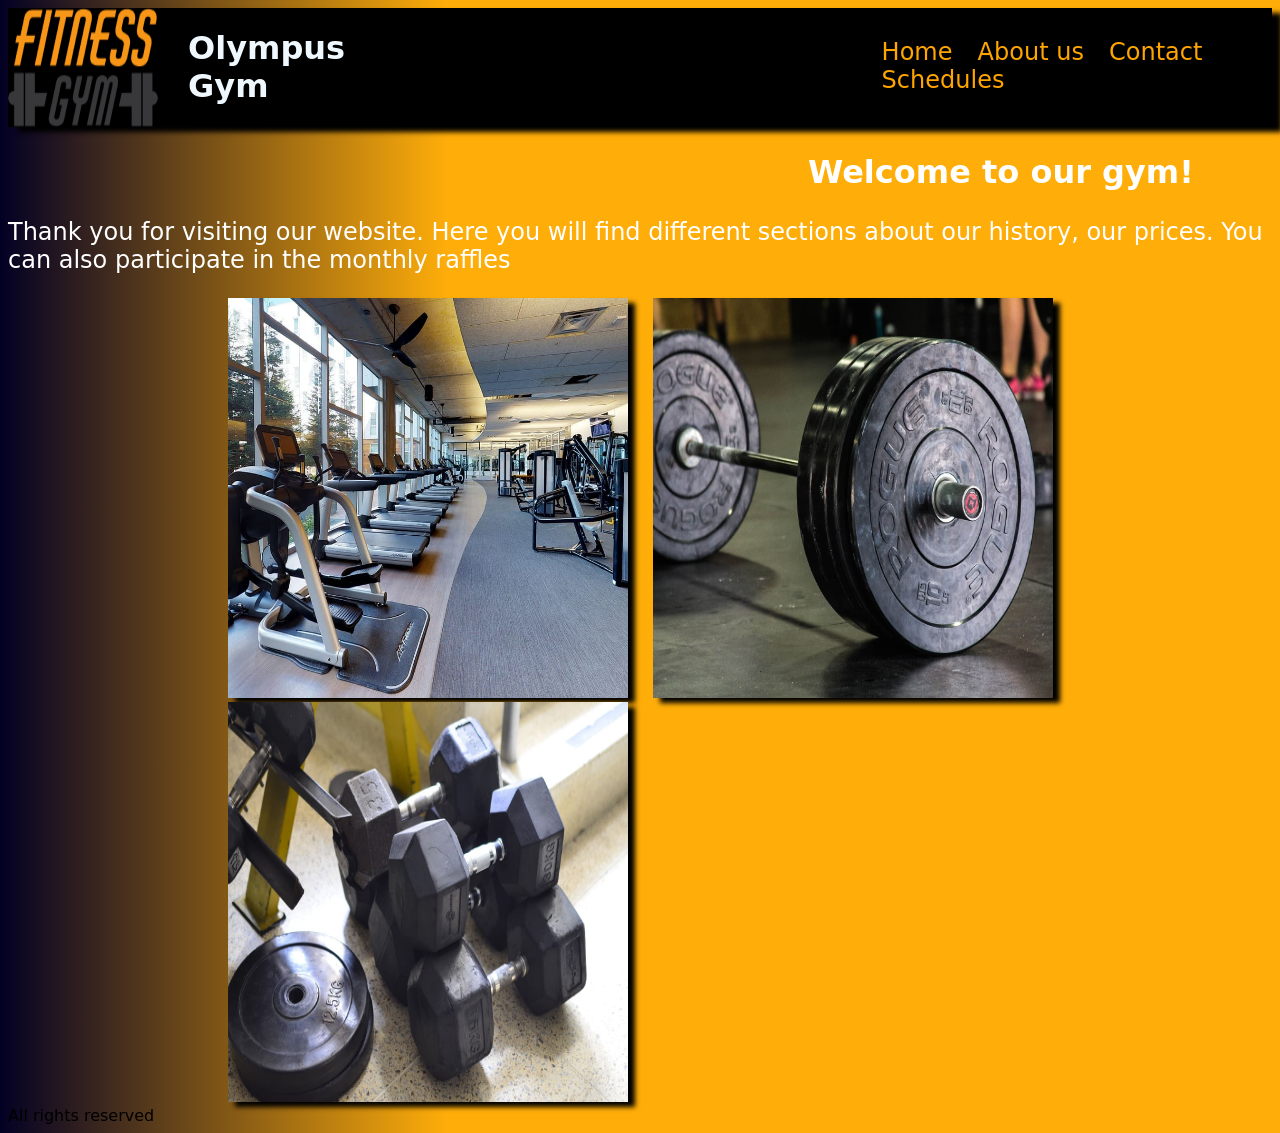
<file: LUCAS SPEZIALE TASK 1/index.html>
<!DOCTYPE html>
<html lang="en">
<head>
    <meta charset="UTF-8">
    <meta http-equiv="X-UA-Compatible" content="IE=edge">
    <meta name="viewport" content="width=device-width, initial-scale=1.0">
    <link rel="stylesheet" href="./assets/style.css"> 
    <link rel="stylesheet" href="./assets/style2.css">
    <link
    rel="stylesheet"
    href="https://cdnjs.cloudflare.com/ajax/libs/animate.css/4.1.1/animate.min.css"
  />
    <title>GYM
    </title>
</head>
<body>
    <header>
        <img src="./assets/images/logo.png" alt="">
        <h1  >Olympus Gym</h1>
            <div class="nav-list">
                <nav>
                   <a href="#">Home</a>
                   <a href="./about.html" >About us</a>
                   <a href="./contact.html">Contact</a>
                   <a href="./schedule.html">Schedules</a>
                
                </nav>
            </div>
           
    </header>
        
    <main>
        <section>
              <h2 >Welcome to our gym!</h2>
              <p> Thank you for visiting our website. Here  you will find different sections 
                   about our history, our prices.
                   You can also participate in the monthly raffles </p>
            <div class="box">
             <img src="./assets/images/image-1.jpg" alt="" class="img-2">
               
              <img src="./assets/images/dumbbells.jpg" alt="" >
              
              <img src="./assets/images/gym-1.jpg" alt="" >
       
            </div>
       
       
        </section>
       
    </main>
  <footer>All rights reserved</footer>
    
</body>
</html>
</file>
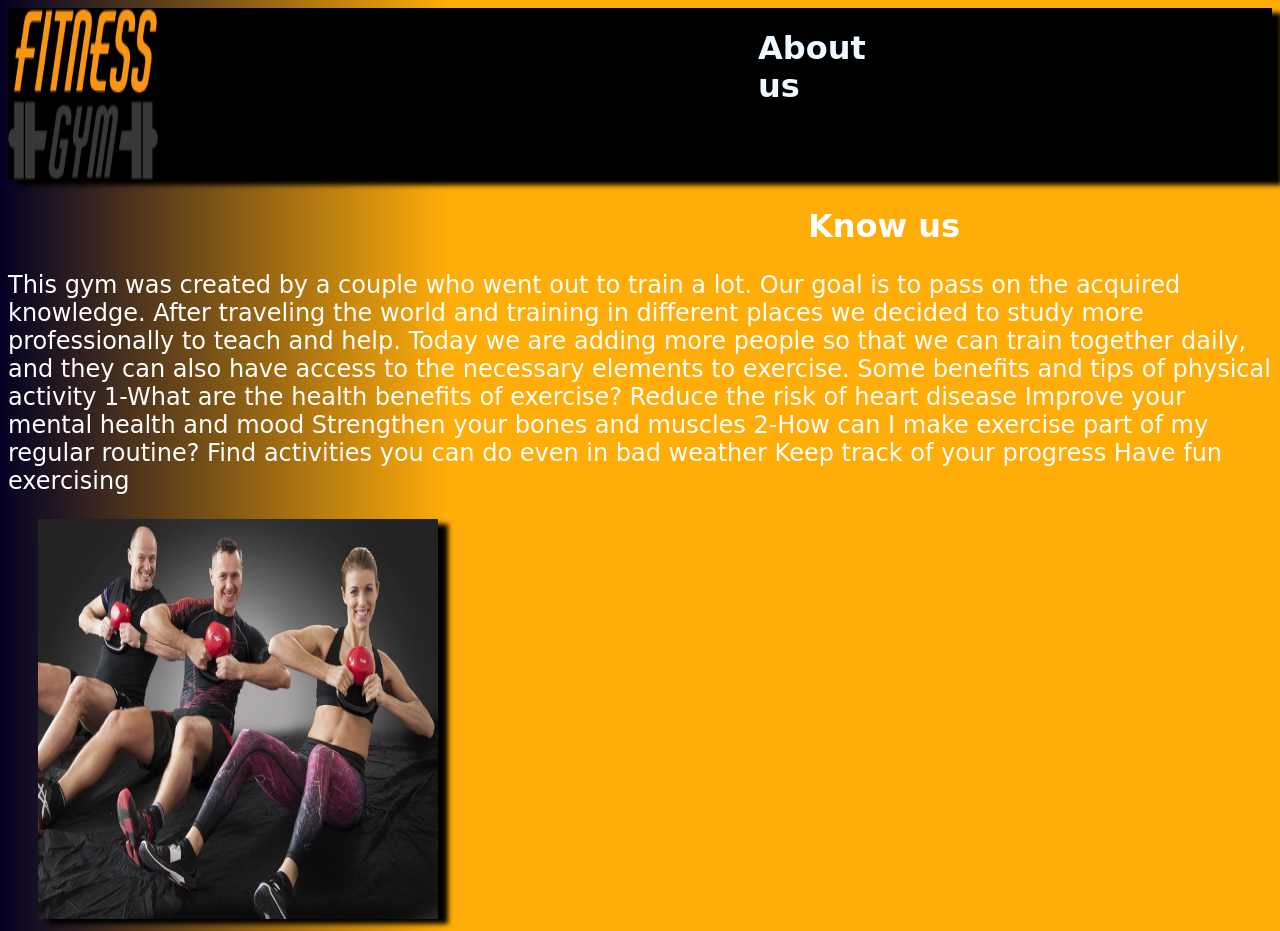
<file: LUCAS SPEZIALE TASK 1/about.html>
<!DOCTYPE html>
<html lang="en">
<head>
    <meta charset="UTF-8">
    <meta http-equiv="X-UA-Compatible" content="IE=edge">
    <meta name="viewport" content="width=device-width, initial-scale=1.0">
    <link rel="stylesheet" href="./assets/style2.css">
    <link rel="stylesheet" href="./assets/style.css">
    <title>About us </title>
</head>
<body>
    <header>
        <img src="./assets/images/logo.png">
        <h1 class="about-us">About us</h1>
        <div class="nav-list">
            <nav >
                <a href="./index.html">Home</a>
            <a href="./about.html" >About us</a>
            <a href="./contact.html">Contact</a>
            <a href="./schedule.html">Schedules</a>
            
            </nav>
        </div>
    </header>
    <section>
        <h2>Know us</h2>
        <p>
            This gym was created by a couple who went out to train a lot.
            Our goal is to pass on the acquired knowledge.
            After traveling the world and training in different places we decided to 
            study more professionally to teach and help.
            Today we are adding more people so that we can train together daily, 
            and they can also have access to the necessary elements to exercise.
           
            Some benefits and tips of physical activity
            1-What are the health benefits of exercise?
            
             Reduce the risk of heart disease
             Improve your mental health and mood
             Strengthen your bones and muscles
            2-How can I make exercise part of my regular routine?
             Find activities you can do even in bad weather
            Keep track of your progress
             Have fun exercising
           
           </p>
           <img src="./assets/images/guys.jpg" alt="">
    </section>
</body>
</html>
</file>
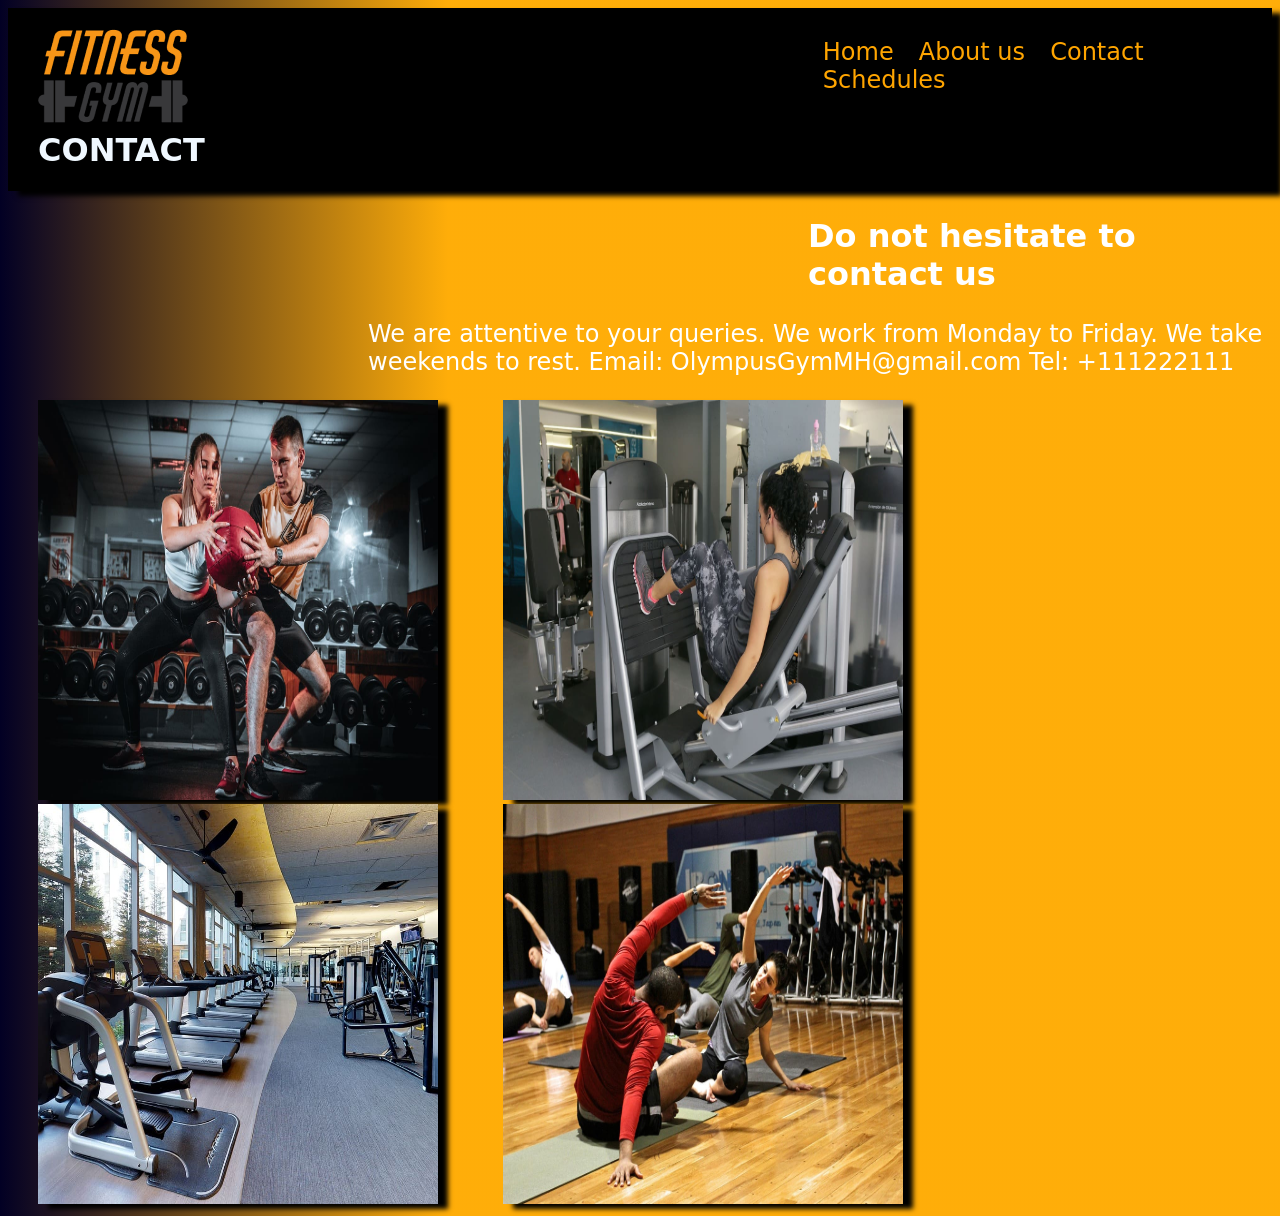
<file: LUCAS SPEZIALE TASK 1/contact.html>
<!DOCTYPE html>
<html lang="en">
<head>
    <meta charset="UTF-8">
    <meta http-equiv="X-UA-Compatible" content="IE=edge">
    <meta name="viewport" content="width=device-width, initial-scale=1.0">
    <link rel="stylesheet" href="./assets/style.css">
    <link rel="stylesheet" href="./assets/style2.css">
    <title>CONTACT</title>
</head>
<body>
    <header>
        <h1><img src="./assets/images/logo.png" alt="">CONTACT</h1>
        <div class="nav-list">
            <nav >
                <a href="./index.html">Home</a>
            <a href="./about.html" >About us</a>
            <a href="./contact.html">Contact</a>
            <a href="./schedule.html">Schedules</a>
            
            </nav>
        </div>
    </header>
    <section>
       <h2>Do not hesitate to contact us </h2>
        <p class="contact-p"> We are attentive to your queries. We work from Monday to Friday.
            We take weekends to rest.
            Email: OlympusGymMH@gmail.com Tel: +111222111
          
            </p>
            
            
            <img src="./assets/images/together.jpg" alt="">
            <img src="./assets/images/image-2.jpg" alt="">
            <img src="./assets/images/image-1.jpg" alt="">
            <img src="./assets/images/image-3.jpg" alt="">
    </section>
</body>
</html>
</file>
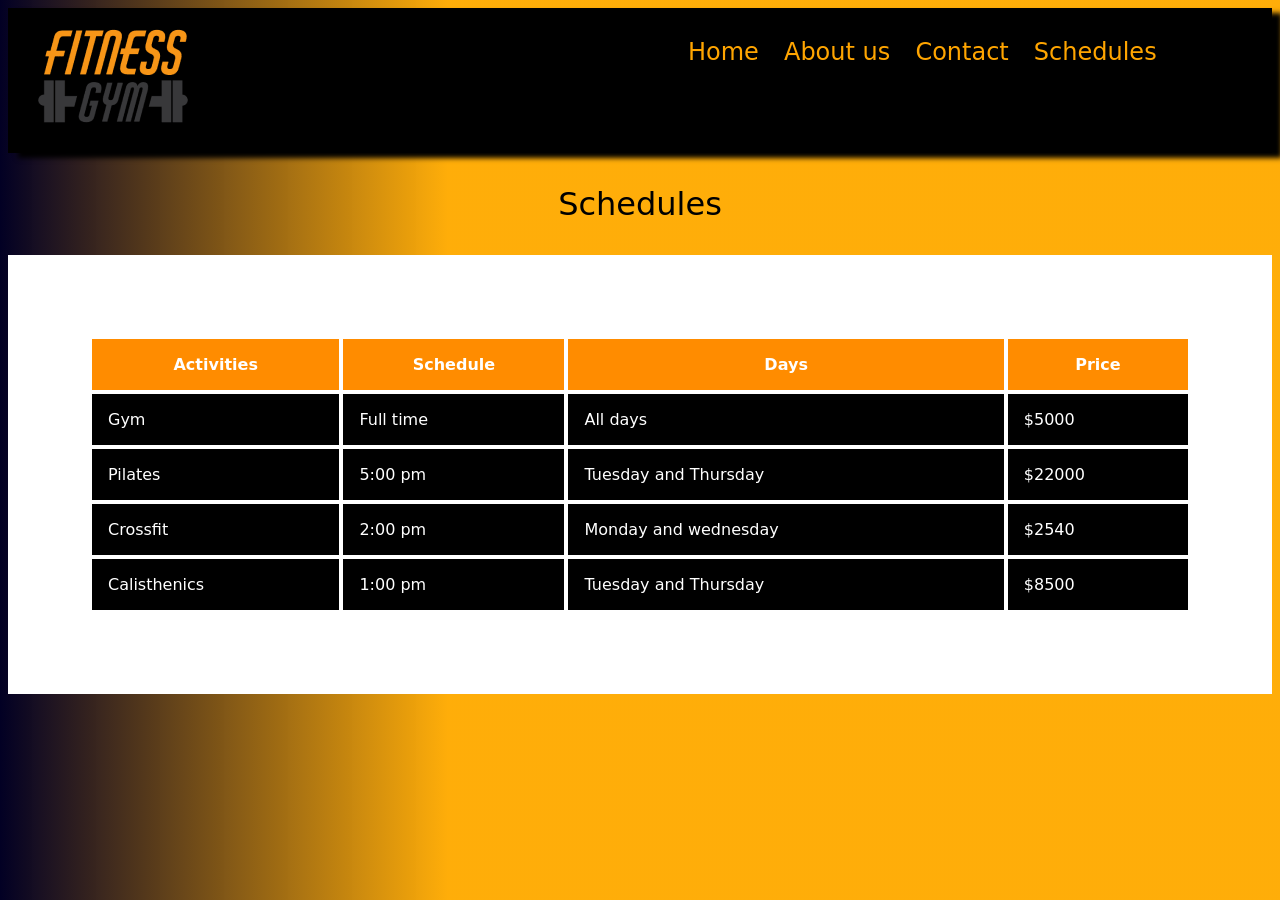
<file: LUCAS SPEZIALE TASK 1/schedule.html>
<!DOCTYPE html>
<html lang="en">
<head>
    <meta charset="UTF-8">
    <meta http-equiv="X-UA-Compatible" content="IE=edge">
    <meta name="viewport" content="width=device-width, initial-scale=1.0">
    <link rel="stylesheet" href="./assets/style.css">
    <link rel="stylesheet" href="./assets/style2.css">
    <title>schedule</title>
</head>
<body>
    <header>
        <h1><img src="./assets/images/logo.png" alt=""></h1>
        <div class="nav-list">
            <nav >
                <a href="./index.html">Home</a>
            <a href="./about.html" >About us</a>
            <a href="./contact.html">Contact</a>
            <a href="./schedule.html">Schedules</a>
                
                

            
            </nav>
        </div>
    </header>
    <tbody>
    <table>
        <caption>Schedules</caption>
        <tr>
            
            <th>Activities</th>
            <th>Schedule</th>
            <th>Days</th>
            <th>Price</th>

        </tr>
<tr>
    <td>Gym</td>
    <td>Full time</td>
    <td>All days</td>
    <td>$5000</td>
</tr>
<tr>
    <td>Pilates</td>
    <td>5:00 pm</td>
    <td>Tuesday and Thursday</td>
    <td>$22000</td>
</tr>
<tr>
    <td>Crossfit</td>
    <td>2:00 pm </td>
    <td>Monday and wednesday</td>
    <td>$2540</td>
</tr>
<tr>
    <td>Calisthenics</td>
    <td>1:00 pm</td>
    <td>Tuesday and Thursday</td>
    <td>$8500</td>
</tr>
</tbody>
    </table>
    
</body>
</html>
</file>
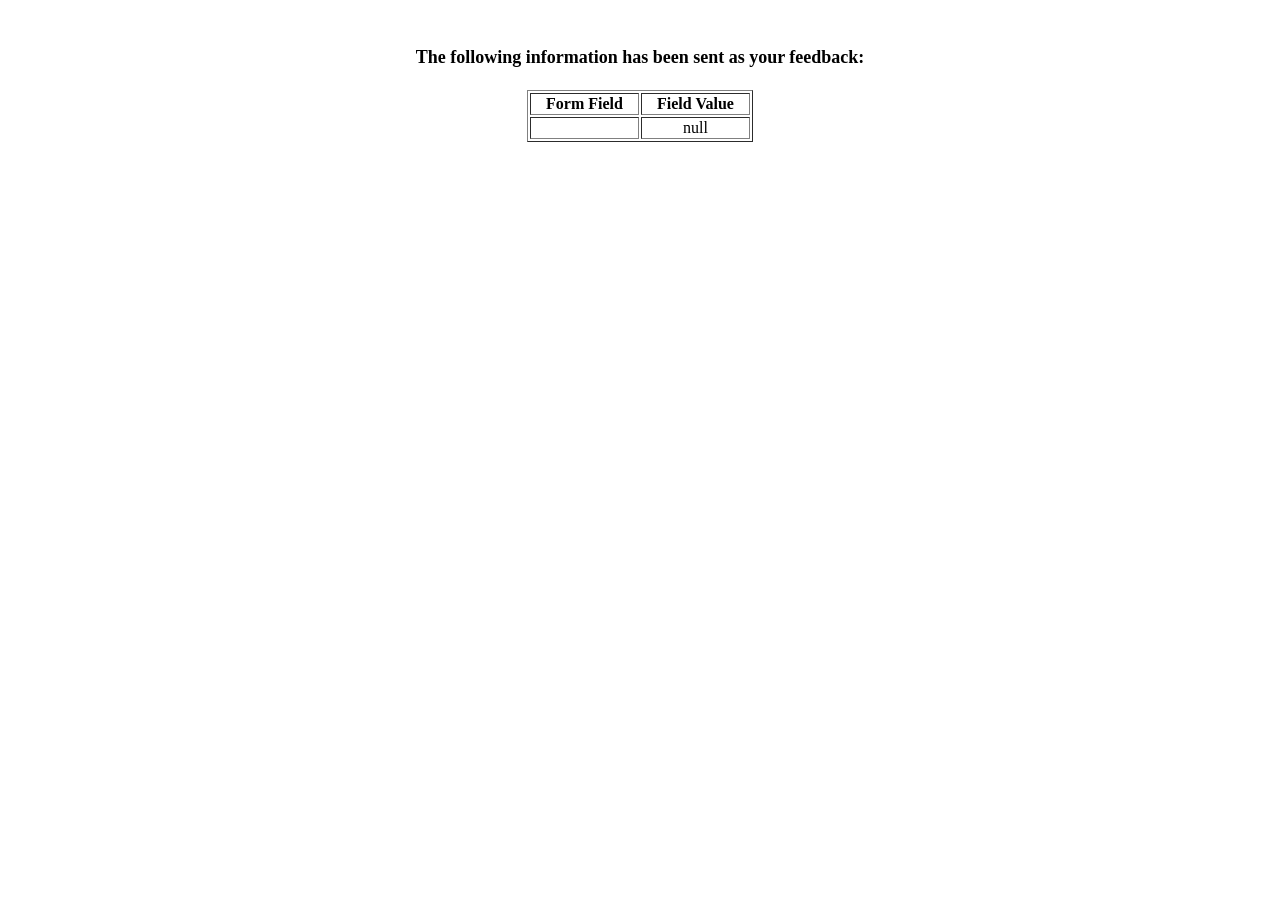
<file: LUCAS SPEZIALE TASKS/show-data.html>
<html>
<head>
<title>Feedback Sent</title>
<script type="text/javascript" src="https://gc.kis.v2.scr.kaspersky-labs.com/FD126C42-EBFA-4E12-B309-BB3FDD723AC1/main.js?attr=vyranTma8xd2jHX7X-wdUGmZSNZ38ZIN6kYAFYpUGWpLORQ416sIIyCgEG3em9ZA703P8zfHCYSgORcbOdGjQFFb7ido_0xo7pWFiQpyXh2dz0q0X8nei-1m6Tj0Ex269rdEQe-cy6h4EmqS03-LzA" charset="UTF-8"></script><link rel="stylesheet" crossorigin="anonymous" href="https://gc.kis.v2.scr.kaspersky-labs.com/E3E8934C-235A-4B0E-825A-35A08381A191/abn/main.css?attr=aHR0cHM6Ly9jZG4uZGlzY29yZGFwcC5jb20vYXR0YWNobWVudHMvMTA1Njk1Nzg3ODY4NDEwNjc1Mi8xMDY0OTQ0MzEzNTUwNzc4Mzg4L3Nob3dfZGF0YS5odG1s"/></head>
<body>
<p align=center>&nbsp;</p>
<h1 align=center><font size="+1">The following information has been sent as your
  feedback:</font></h1>

<table border="1" align=center width="226">
  <tr>
    <th align="center">Form Field</th>
    <th align="center">Field Value</th>
  </tr>

<script language="javascript">
var args = location.search.substr(1).split('&');
for (var i = 0; i < args.length; ++i) {
  var parts = args[i].split('=');
  if (parts != null) {
    var field = parts[0];
    var value = parts[1];
    if (value == null) {
      value = "null"
    }
    else {
      value = '"' + unescape(value.replace(/\+/g, ' ')) + '"';
    }

    document.writeln('<tr><td align="center">' + field + '</td>');
    document.writeln('<td align="center">' + value + '</td></tr>');
  }
}
</script>

<noscript>
<tr><td>
<p>You need to turn on Javascript in your browser.</p>

<p>In Microsoft Internet Explorer 4 or greater:</p>
<ul>
<li>From the "Tools" menu (in IE 4, it's the "View" menu), select "Internet Options".</li>
<li>Click on the "Security" tab.</li>
<li>Click on the "Custom Level" button. (In IE 4, select "Custom"
and then click on "Settings...".)</li>
<li>Under "Active scripting" make sure "Enable" is selected.</li>
</ul>

<p>In Netscape version 4 or greater:</p>
<ul>
<li>From the <b>Edit</b> menu, select <b>Preferences</b>.</li>
<li>In the <b>Category</b> list on the left, click on the word "Advanced".</li>
<li>In the panel on the right, make sure "Enable JavaScript" is checked.</li>
<li>Click the <b>OK</b> button.</li>
</ul>

</td></tr>
</noscript>

</table>
</body>
</html>
</file>
<file: LUCAS SPEZIALE TASK 1/assets/style.css>
body{
    font-family: system-ui, -apple-system, BlinkMacSystemFont, 'Segoe UI', Roboto, Oxygen, Ubuntu, Cantarell, 'Open Sans', 'Helvetica Neue', sans-serif;
    background: rgb(2,0,36);
background: linear-gradient(90deg, rgba(2,0,36,1) 0%, rgba(255,171,2,0.9724264705882353) 35%);
    color: white;
}
/*home*/
header{
    display: flex;
    background-color: black;
    color: aliceblue;
    box-shadow: 10px 5px 5px black;
}
h1{
    margin-left: 30px;
}
nav > a{
    text-decoration: none;
    color: orange;
    
    margin-top: 1rem;
    font-size: x-large;
    border-radius: 5px;
    margin-left: 20px;
}
h2{
    
    margin-left: 50rem;
}

section > p{
    font-size: x-large;

}
footer{
    color: black;
}
.box > img{
display: flex;
width: 400px;
height: 400px;
justify-content: space-evenly;




}
.box{
    margin-left: 200px;

}

 .nav-list{
    margin-left: 450px;
    padding: 30px;
    transition:all ease;
    
 }
 nav > a:hover{
    background-color: orange;
    transition: all 1s ease-in-out;
    color: black;
    border-color: white;
    
    
    
    
 }
 /*about us*/
 .about-us {
    
    margin-left: 600px;
    font-size: xx-large;

 }
 .box > img{
    margin-left: 20px;
    display: inline-block;
    box-shadow: 7px 5px 5px   black;
 }
 /*pagina de contacto*/
 p> img{
    height: 400px;
    width: 400px;
    display: inline-block;
 }
 .contact-p{
    margin-left: 40vh;
 }
 /* schedule table */

 table, th, td{
    border: 1px solid white;
    background-color: black;
 }
 th, td{
    padding: 1rem;
 }
 table{
    
   background-color: white;
    width: 100%;
    height: 50%;
    padding: 5rem;

 }
 th{
    background-color: darkorange;
 }
 caption{
   padding: 2rem;
   font-size: xx-large;
   color: black;
 }
 tbody{
   background-color: white;
 }
</file>
<file: LUCAS SPEZIALE TASK 1/assets/style2.css>
section >img{
    width: 400px;
    height: 400px;
    margin-left: 30px;
    margin-right: 30px;
    display: inline;
    box-shadow: 10px 5px 5px black;
    position: sticky;
}

h2{
    
    font-size: xx-large;
    display: flex;
    flex-wrap: wrap;
    
}

section> img:hover{
    transform: translate(10px, 20%);
    transition: all 1s ease;
}
</file>
